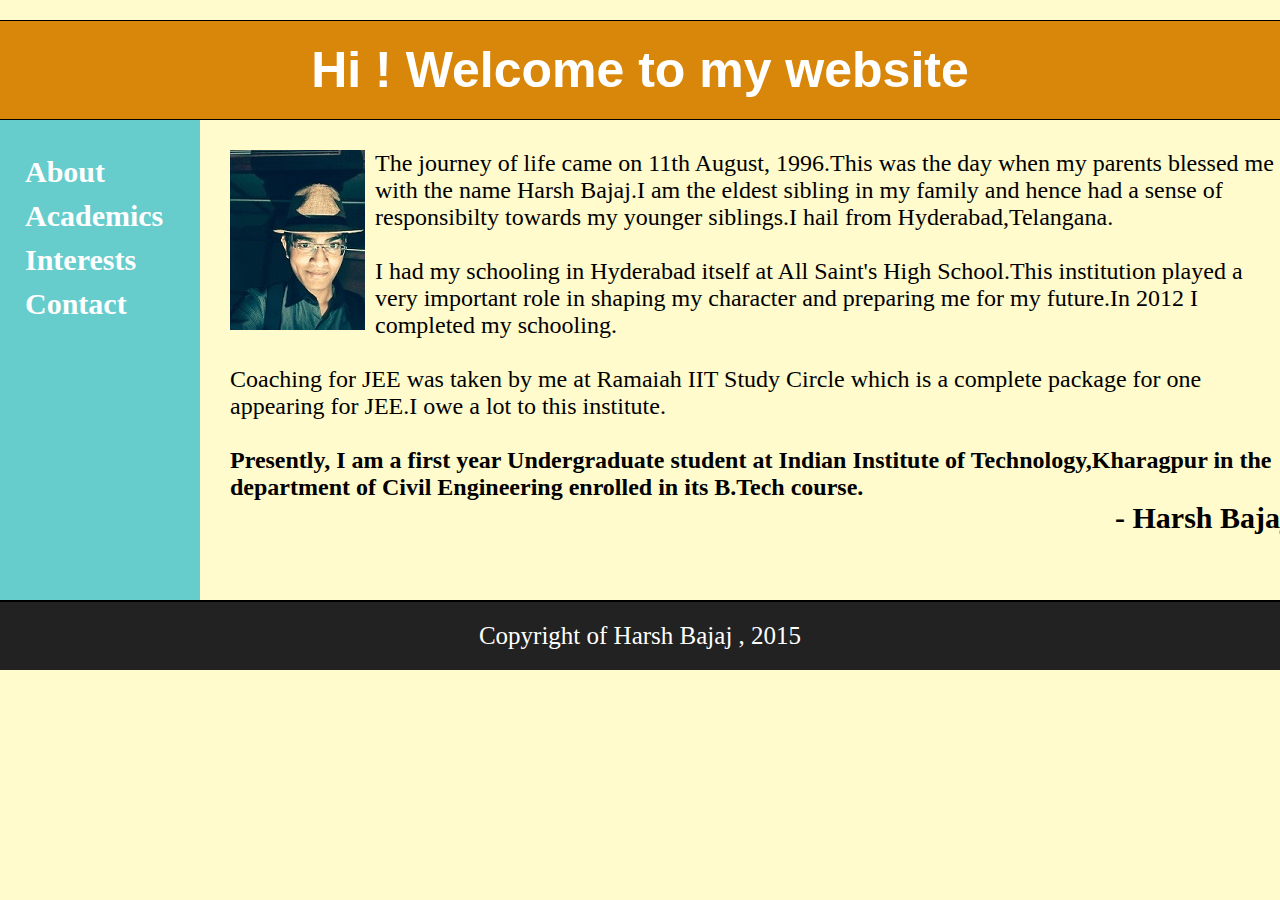
<file: index.html>
<!doctype html>
<html lang="en">
	<head>
		<meta charset="utf-8" />
		<title> Harsh's Portfolio Website </title>
		<link rel="stylesheet" href="styling.css">
	</head>
	<body>
	<div id="big_wrapper">
		<header id="heading">
			<h1> Hi ! Welcome to my website </h1>
		</header>
	<div id="content">
		<nav id="side_menu">
			<ul>

				

			<li><a href="index.html"> About  </a> </li>

				<li><a href="academics.html"> Academics </a> </li>
				<li><a href="interests.html"> Interests</a> </li>
				<li><a href="contact.html"> Contact </a> </li>
				
				
			<ul>
		</nav>
		<section id="main_section">
			<article>
				<header>
				</header>
				<img src="me.jpg" style="float:left; margin-right:10px;" />
				<p>
					The journey of life came on 11th August, 1996.This was the day when my parents blessed me with the name Harsh Bajaj.I am the eldest sibling in my family and hence had a sense of responsibilty towards my younger siblings.I hail from Hyderabad,Telangana.<br></br>
					I had my schooling in Hyderabad itself at All Saint's High School.This institution played a very important role in shaping my character and preparing me for my future.In 2012 I completed my schooling.<br></br>
					Coaching for JEE was taken by me at Ramaiah IIT Study Circle which is a complete package for one appearing for JEE.I owe a lot to this institute.<br></br>
					<b>Presently, I am a first year Undergraduate student at Indian Institute of Technology,Kharagpur in the department of Civil Engineering enrolled in its B.Tech course.</b>					
				 </p>
				<footer>
					<p>- Harsh Bajaj </p>
				</footer>
			</article>
		</section>
	</div>
		<footer id="the_footer">
			Copyright of Harsh Bajaj , 2015
		</footer>	
	</div>
	</body>
</html>
</file>
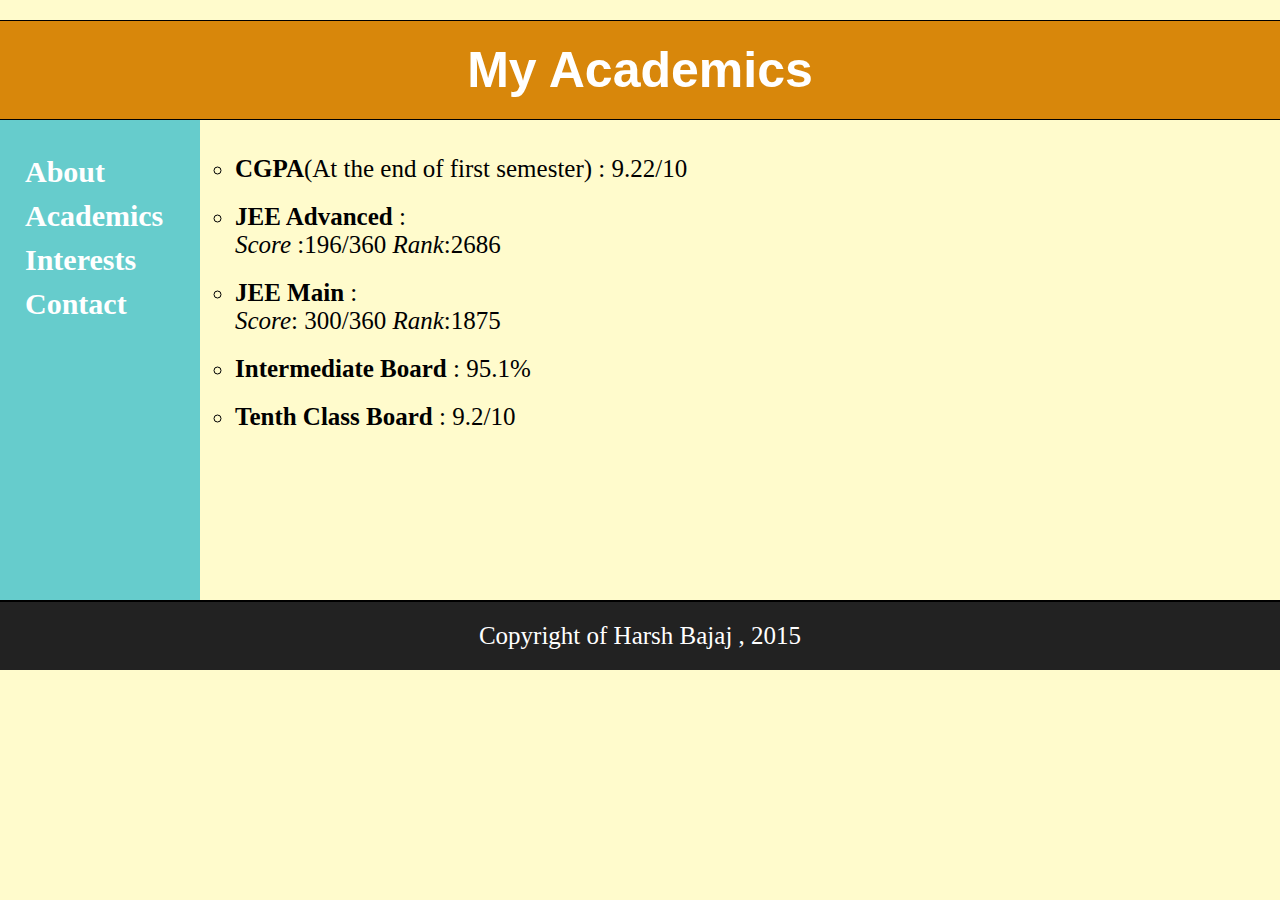
<file: academics.html>
<!doctype html>
<html lang="en">
	<head>
		<meta charset="utf-8" />
		<title> Harsh's Portfolio Website </title>
		<link rel="stylesheet" href="styling.css">
	</head>
	<body>
	<div id="big_wrapper">
		<header id="heading">
			<h1> My Academics </h1>
		</header>
	<div id="content">
		<nav id="side_menu">
			<ul>
				<li><a href="index.html"> About  </a> </li>
				<li><a href="academics.html"> Academics </a> </li>
				<li><a href="interests.html"> Interests</a> </li>
				<li><a href="contact.html"> Contact </a> </li>

			<ul>
		</nav>
		<section id="main_section">
			<article>
				<header>
					
				</header>
				
				<div id="my_acads">
					<ul>
						<li><b>CGPA</b>(At the end of first semester) : 9.22/10</li>
						<li><b>JEE Advanced</b> :<br>
						<i>Score</i> :196/360 <i> Rank</i>:2686</li>
						<li><b>JEE Main</b> :<br>
						<i>Score</i>: 300/360 <i> Rank</i>:1875</li>
						<li><b>Intermediate Board </b>: 95.1% </li>
						<li><b>Tenth Class Board</b> : 9.2/10</li>
						
				 	<ul>
				</div>
				<footer>
					
				</footer>
			</article>
		</section>
	</div>
		<footer id="the_footer">
			Copyright of Harsh Bajaj , 2015
		</footer>	
	</div>
	</body>
</html>
</file>
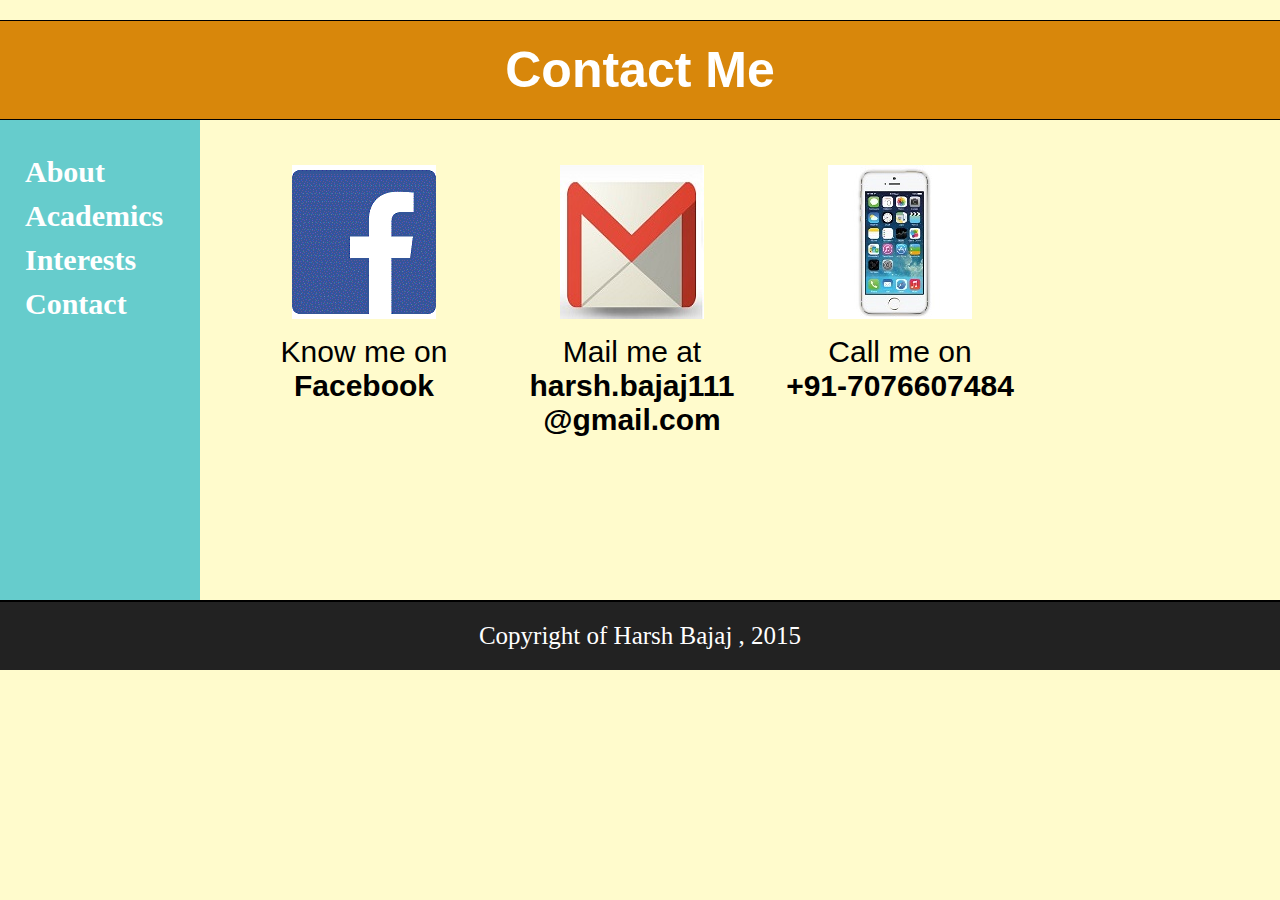
<file: contact.html>
<!doctype html>
<html lang="en">
	<head>
		<meta charset="utf-8" />
		<title> Harsh's Portfolio Website </title>
		<link rel="stylesheet" href="styling.css">
	</head>
	<body>
	<div id="big_wrapper">
		<header id="heading">
			<h1>  Contact Me </h1>
		</header>
	<div id="content">
		<nav id="side_menu">
			<ul>

				
			<li><a href="index.html"> About  </a> </li>

				<li><a href="academics.html"> Academics </a> </li>
				<li><a href="interests.html"> Interests</a> </li>
				<li><a href="contact.html"> Contact </a> </li>
			<ul>
		</nav>
		<section id="main_section">
			<article>
				<header>
				</header>
				<div id="contact">
				    <a href="https://www.facebook.com/harsh.awesum">
  						<img src="facebook.jpg"/>
  					</a>
  				<div id="contact_description">Know me on <b>Facebook</b></div>
				</div>
				<div id="contact">
				    <a href="https://www.gmail.com">
  						<img src="email.jpg"/>
  					</a>
  				<div id="contact_description">Mail me at <b>harsh.bajaj111<br>@gmail.com</b></div>
				</div>
				<div id="contact">
				    <a href="https://www.truecaller.com">
  						<img src="phone.jpg"/>
  					</a>
  				<div id="contact_description">Call me on <br><b>+91-7076607484</b></div>
				</div>


				<footer>
					
				</footer>
			</article>
		</section>
	</div>
		<footer id="the_footer">
			Copyright of Harsh Bajaj , 2015
		</footer>	
	</div>
	</body>
</html>
</file>
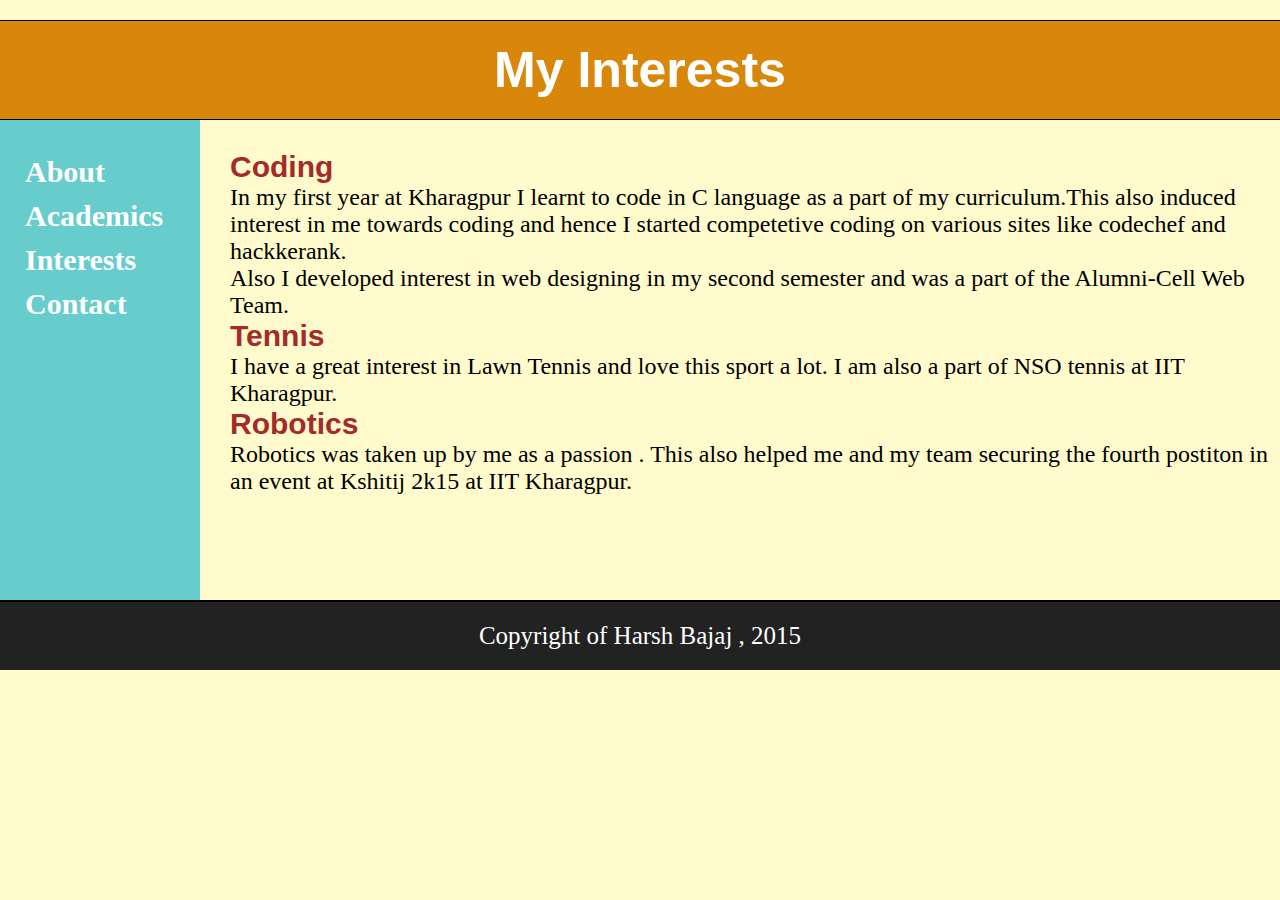
<file: interests.html>
<!doctype html>
<html lang="en">
	<head>
		<meta charset="utf-8" />
		<title> Harsh's Portfolio Website </title>
		<link rel="stylesheet" href="styling.css">
	</head>
	<body>
	<div id="big_wrapper">
		<header id="heading">
			<h1> My Interests </h1>
		</header>
	<div id="content">
		<nav id="side_menu">
			<ul>
		<li><a href="index.html"> About  </a> </li>
				<li><a href="academics.html"> Academics </a> </li>
				<li><a href="interests.html"> Interests</a> </li>
				<li><a href="contact.html"> Contact </a> </li>

				
				

			<ul>
		</nav>
		<section id="main_section">
			<article>
				<header>
				</header>
				<h2> Coding </h2>
				<p>
					In my first year at Kharagpur I learnt to code in C language as a part of my curriculum.This also induced interest in me towards coding and hence I started competetive coding on various sites like codechef and hackkerank.<br>
					Also I developed interest in web designing in my second semester and was a part of the Alumni-Cell Web Team.
				</p>
				<h2> Tennis </h2>
				<p>
					I have a great interest in Lawn Tennis and love this sport a lot. I am also a part of NSO tennis at IIT Kharagpur.
				</p>
				<h2> Robotics</h2>
				<p>
					Robotics was taken up by me as a passion . This also helped me and my team securing the fourth postiton in an event at Kshitij 2k15 at IIT Kharagpur.
				</p>

				<footer>
					
				</footer>
			</article>
		</section>
	</div>
		<footer id="the_footer">
			Copyright of Harsh Bajaj , 2015
		</footer>	
	</div>
	</body>
</html>
</file>
<file: styling.css>
*{
	margin:0px;
	padding:0px;
}
a:link    {color:white; background-color:transparent;text-decoration: none;
 }
a:visited {color:white; background-color:transparent; text-decoration: none;
}
#side_menu a:hover   {color:white; background-color: rgb(216,135,11);text-decoration: none;
 }
a:active  {color:white; background-color:transparent;text-decoration: none;
 }

h1{
	font-style: bold;
	font-size: 50px;
	font-family: "Droid Serif","Helvetica Neue",Helvetica,Arial,sans-serif;
	background-color: rgb(216,135,11);
	color: #fff;
}
p{
	font-family: cursive;
}
h2{
	font-size: 30px;
	font-style: bold;
	color : brown ;
	
	

}
header , section ,footer ,nav , article {
	display:block;
}
body{
	width:100%;
	display:-webkit-box;
	-webkit-box-pack: center;
	background:#FFFBCC;
}
#big_wrapper{
	width: 1300px;
	margin: 20px 0px;

	display: -webkit-box;
	-webkit-box-orient:vertical;
	-webkit-box-flex: 0;
}

#heading{
	background:rgb(216,135,11);

	border:1px solid black;
	padding :20px;
	text-align: center;
}

#content{
	display: -webkit-box;
	-webkit-box-orient:horizontal;
}
#side_menu{
	border:red;
	background:#66CCCC;
	color:white;
	
	width:150px;
	margin-left: 0px;
	margin-right: 0px;
	padding:30px;
}
#side_menu ul{
	display: block;
	list-style: none;
	padding:5px;
	font: bold 30px comic;
	width:150px;
}
#side_menu li{
	margin-bottom: 10px;
}
#main_section{
	background:#FFFBCC;
	-webkit-box-flex:0;
	margin-right: 180px;
	margin-left:0px;
	padding:10px;
	font-size: 24px;
	min-height: 460px;

}
#the_footer{
	margin-bottom: 0px;
	text-align: center;
	padding:20px;
	border-top: 2px solid black;
	font-size: 25px;
	background-color:#222;
    color:white;
}
article {
	background:#FFFBCC;
	font-family:sans-serif;
	
	padding: 20px;

}
article footer{
	text-align:right;
	font: bold 30px Tahoma;

}
#my_acads ul{
	display: block;
	list-style-type:circle;
	padding:5px;

	font-size:  25px;
	font-family: cursive;
	}
#my_acads li{
	margin-bottom: 20px;
}
#contact
  {
  margin:2px;
  
  padding:5px;
  height:auto;
  width:auto;
  float:left;
  text-align:center;
  }
#contact img
  {
  display:inline;
  margin:3px;
   padding:5px;
  
  }
#contact a:hover img
  {
  border:2px solid black;
  }
#contact_description
  {
  text-align:center;
  font-size: 30px;
  font-family:sans-serif;
  width:250px;
  margin:2px;
  }
</file>
